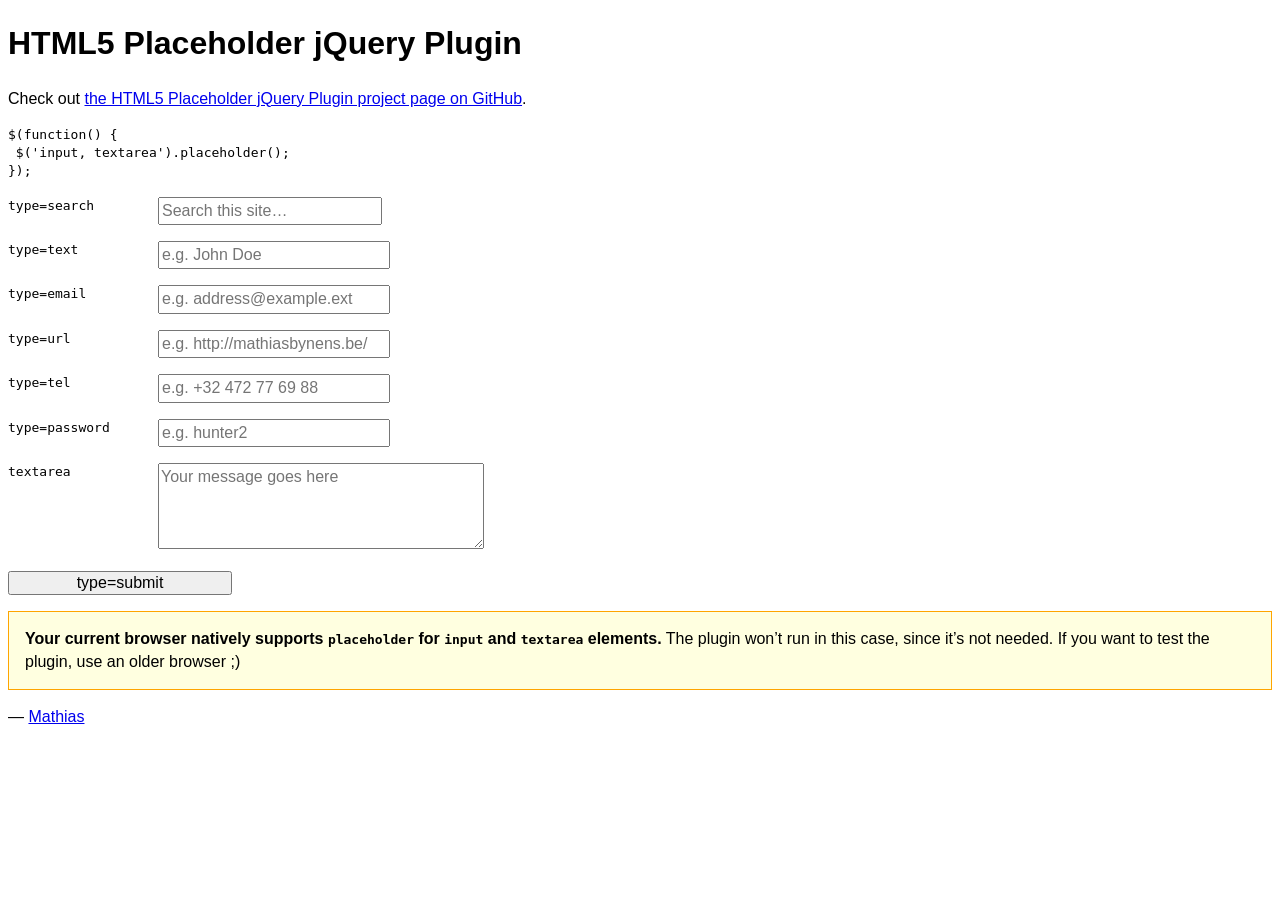
<file: bower_components/jquery-placeholder/demo.html>
<!DOCTYPE html>
<!-- If you’re looking for the online demo, it’s here: http://mathiasbynens.be/demo/placeholder -->
<html lang="en">
	<head>
		<meta charset="utf-8">
		<title>HTML5 placeholder jQuery Plugin</title>
		<style>
			body, input, textarea { font: 1em/1.4 Helvetica, Arial; }
			label code { cursor: pointer; float: left; width: 150px; }
			input { width: 14em; }
			textarea { height: 5em; width: 20em; }
			.placeholder { color: #aaa; }
			.note { border: 1px solid orange; padding: 1em; background: #ffffe0; }
			/* #p { background: lime; } */
		</style>
	</head>
	<body>
		<h1>HTML5 Placeholder jQuery Plugin</h1>
		<p>Check out <a href="http://mths.be/placeholder">the HTML5 Placeholder jQuery Plugin project page on GitHub</a>.</p>
		<pre><code>$(function() {<br> $('input, textarea').placeholder();<br>});</code></pre>
		<form>
			<p><label><code>type=search</code> <input type="search" name="search" placeholder="Search this site…"></label></p>
			<p><label><code>type=text</code> <input type="text" name="name" placeholder="e.g. John Doe"></label></p>
			<p><label><code>type=email</code> <input type="email" name="email" placeholder="e.g. address@example.ext"></label></p>
			<p><label><code>type=url</code> <input type="url" name="url" placeholder="e.g. http://mathiasbynens.be/"></label></p>
			<p><label><code>type=tel</code> <input type="tel" name="tel" placeholder="e.g. +32 472 77 69 88"></label></p>
			<p><label for="p"><code>type=password</code> </label><input type="password" name="password" placeholder="e.g. hunter2" id="p"></p>
			<p><label><code>textarea</code> <textarea name="message" placeholder="Your message goes here"></textarea></label></p>
			<p><input type="submit" value="type=submit"></p>
		</form>
		<p>— <a href="http://mathiasbynens.be/" title="Mathias Bynens, front-end developer">Mathias</a></p>
		<script src="http://ajax.googleapis.com/ajax/libs/jquery/1.10.2/jquery.min.js"></script>
		<script src="jquery.placeholder.js"></script>
		<script>
			// To test the @id toggling on password inputs in browsers that don’t support changing an input’s @type dynamically (e.g. Firefox 3.6 or IE), uncomment this:
			// $.fn.hide = function() { return this; }
			// Then uncomment the last rule in the <style> element (in the <head>).
			$(function() {
				// Invoke the plugin
				$('input, textarea').placeholder();
				// That’s it, really.
				// Now display a message if the browser supports placeholder natively
				var html;
				if ($.fn.placeholder.input && $.fn.placeholder.textarea) {
					html = '<strong>Your current browser natively supports <code>placeholder</code> for <code>input</code> and <code>textarea</code> elements.</strong> The plugin won’t run in this case, since it’s not needed. If you want to test the plugin, use an older browser ;)';
				} else if ($.fn.placeholder.input) {
					html = '<strong>Your current browser natively supports <code>placeholder</code> for <code>input</code> elements, but not for <code>textarea</code> elements.</strong> The plugin will only do its thang on the <code>textarea</code>s.';
				}
				if (html) {
					$('<p class="note">' + html + '</p>').insertAfter('form');
				}
			});
		</script>
	</body>
</html>
</file>
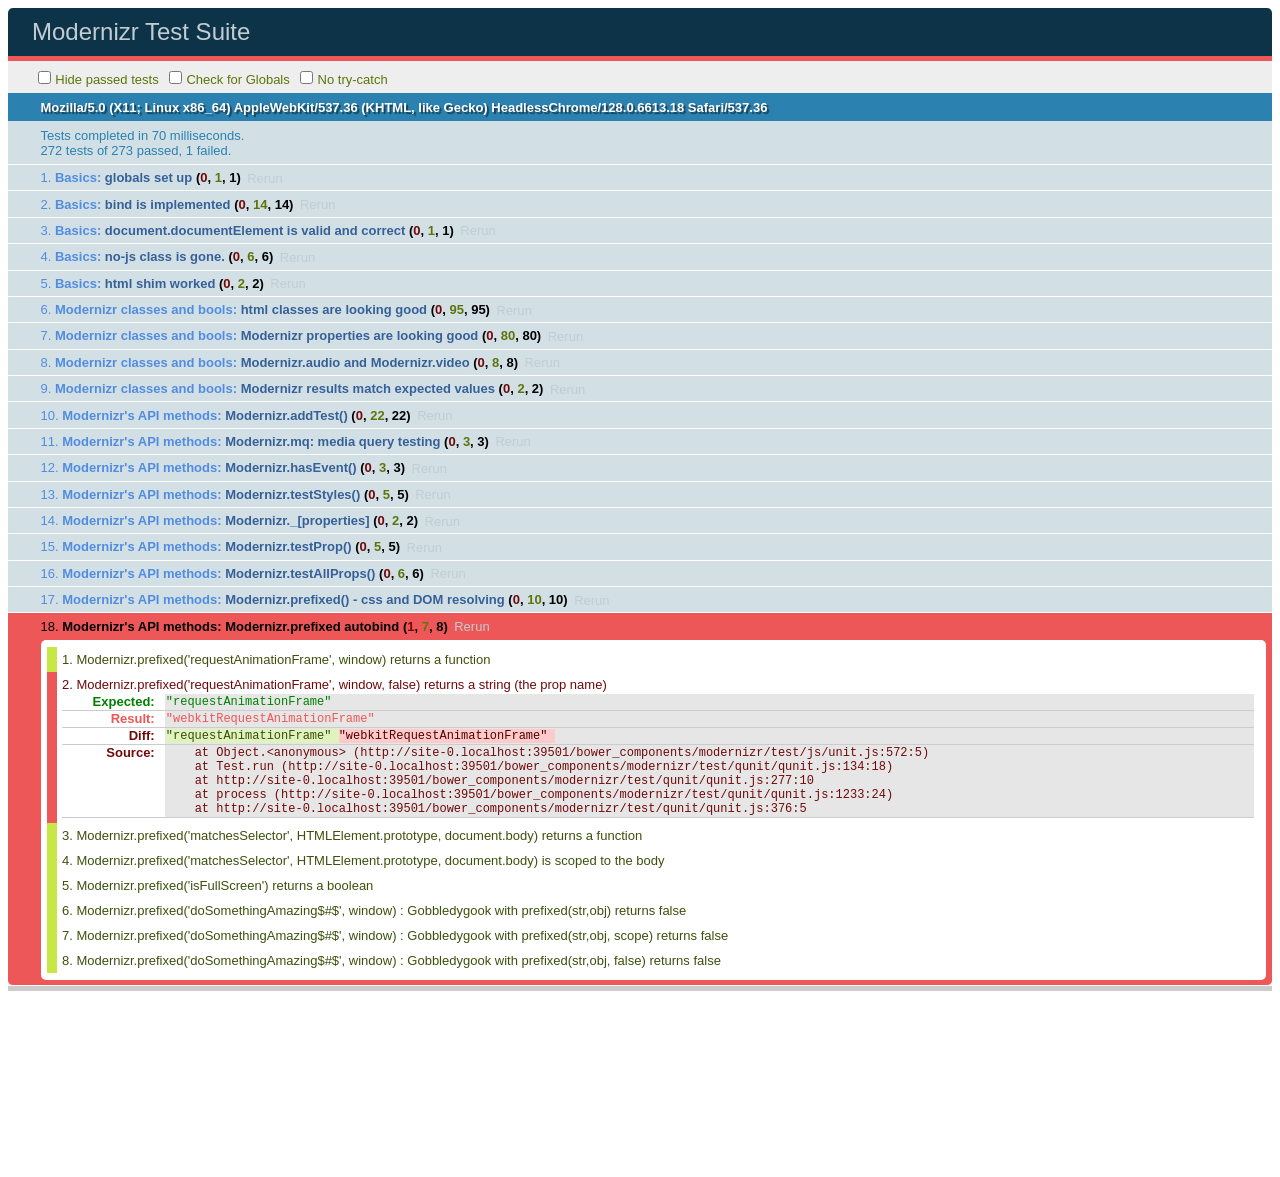
<file: bower_components/modernizr/test/basic.html>
<!DOCTYPE html>
<html class="+no-js no-js- no-js i-has-no-js">
<head>
  <meta charset="UTF-8">
  <title>Modernizr Test Suite</title>
  <link rel="stylesheet" href="qunit/qunit.css">
  <style>
     body { margin-bottom: 150px;}
     #testbed { font-family: Helvetica; color: #444; padding-bottom: 100px;}
     #testbed button { margin: 30px; font-size: 13px;}
     .data-notes, .offScreen { display:none;}
     table { width: 100%;}
     tbody tr:nth-child(even) td, tbody tr:nth-child(even) th {  border: 1px solid #ccc; border-left: 0; border-right: 0;}
     table td:nth-child(even), table th:nth-child(even) { background: #e6e6e6;}
     table tbody tr:hover td, table tbody tr:hover th { background: #e1e100!important;}
     td.wrong { background:red!important;}
     #html5section { visibility: hidden; }
     h1 label { display:none;}
     .output { padding: 0 0 0 16px;}
     .output ul { margin: 0;}
     .output li { color: #854747; }
     .output li.yes{color:#090;}
     .output li b{color:#000;}
     .output {font:14px/1.3 Inconsolata,Consolas,monospace;
                    -webkit-column-count: 5;
                       -moz-column-count: 5;
                            column-count: 5;}
      .output + .output { border-top: 5px solid #ccc; }
      textarea { width: 100%; min-height: 75px;}
      #caniusetrigger { font-size: 38px; font-family: monospace; display:block; }
  </style>

  <script src="https://raw.github.com/Modernizr/Modernizr/master/modernizr.js"></script>

  <script>window.Modernizr || document.write('<script src="../modernizr.js"><\/script>')</script>

  <script src="js/lib/polyfills.js"></script>
  <script src="js/lib/detect-global.js"></script>
  
  <script src="qunit/qunit.js"></script>
  <script src="js/lib/jquery-1.7b2.js"></script>
  
  <script src="js/setup.js"></script>
  
  <script src="js/unit.js"></script>
</head>
<body>
  <h1 id="qunit-header">Modernizr Test Suite</h1>
  <h2 id="qunit-banner"></h2>
  <div id="qunit-testrunner-toolbar"></div>
  <h2 id="qunit-userAgent"></h2>

  <ol id="qunit-tests"></ol>

  <div id="mod-output" class=output></div>
  <div id="mod-feattest-output" class=output></div>


  <br>
 
  <section><aside>this is an aside within a section</aside></section>
  
  
</body>
</html>
</file>
<file: bower_components/modernizr/test/qunit/qunit.css>
/**
 * QUnit v1.9.0 - A JavaScript Unit Testing Framework
 *
 * http://docs.jquery.com/QUnit
 *
 * Copyright (c) 2012 John Resig, Jörn Zaefferer
 * Dual licensed under the MIT (MIT-LICENSE.txt)
 * or GPL (GPL-LICENSE.txt) licenses.
 */

/** Font Family and Sizes */

#qunit-tests, #qunit-header, #qunit-banner, #qunit-testrunner-toolbar, #qunit-userAgent, #qunit-testresult {
	font-family: "Helvetica Neue Light", "HelveticaNeue-Light", "Helvetica Neue", Calibri, Helvetica, Arial, sans-serif;
}

#qunit-testrunner-toolbar, #qunit-userAgent, #qunit-testresult, #qunit-tests li { font-size: small; }
#qunit-tests { font-size: smaller; }


/** Resets */

#qunit-tests, #qunit-tests ol, #qunit-header, #qunit-banner, #qunit-userAgent, #qunit-testresult {
	margin: 0;
	padding: 0;
}


/** Header */

#qunit-header {
	padding: 0.5em 0 0.5em 1em;

	color: #8699a4;
	background-color: #0d3349;

	font-size: 1.5em;
	line-height: 1em;
	font-weight: normal;

	border-radius: 5px 5px 0 0;
	-moz-border-radius: 5px 5px 0 0;
	-webkit-border-top-right-radius: 5px;
	-webkit-border-top-left-radius: 5px;
}

#qunit-header a {
	text-decoration: none;
	color: #c2ccd1;
}

#qunit-header a:hover,
#qunit-header a:focus {
	color: #fff;
}

#qunit-testrunner-toolbar label {
	display: inline-block;
	padding: 0 .5em 0 .1em;
}

#qunit-banner {
	height: 5px;
}

#qunit-testrunner-toolbar {
	padding: 0.5em 0 0.5em 2em;
	color: #5E740B;
	background-color: #eee;
}

#qunit-userAgent {
	padding: 0.5em 0 0.5em 2.5em;
	background-color: #2b81af;
	color: #fff;
	text-shadow: rgba(0, 0, 0, 0.5) 2px 2px 1px;
}


/** Tests: Pass/Fail */

#qunit-tests {
	list-style-position: inside;
}

#qunit-tests li {
	padding: 0.4em 0.5em 0.4em 2.5em;
	border-bottom: 1px solid #fff;
	list-style-position: inside;
}

#qunit-tests.hidepass li.pass, #qunit-tests.hidepass li.running  {
	display: none;
}

#qunit-tests li strong {
	cursor: pointer;
}

#qunit-tests li a {
	padding: 0.5em;
	color: #c2ccd1;
	text-decoration: none;
}
#qunit-tests li a:hover,
#qunit-tests li a:focus {
	color: #000;
}

#qunit-tests ol {
	margin-top: 0.5em;
	padding: 0.5em;

	background-color: #fff;

	border-radius: 5px;
	-moz-border-radius: 5px;
	-webkit-border-radius: 5px;
}

#qunit-tests table {
	border-collapse: collapse;
	margin-top: .2em;
}

#qunit-tests th {
	text-align: right;
	vertical-align: top;
	padding: 0 .5em 0 0;
}

#qunit-tests td {
	vertical-align: top;
}

#qunit-tests pre {
	margin: 0;
	white-space: pre-wrap;
	word-wrap: break-word;
}

#qunit-tests del {
	background-color: #e0f2be;
	color: #374e0c;
	text-decoration: none;
}

#qunit-tests ins {
	background-color: #ffcaca;
	color: #500;
	text-decoration: none;
}

/*** Test Counts */

#qunit-tests b.counts                       { color: black; }
#qunit-tests b.passed                       { color: #5E740B; }
#qunit-tests b.failed                       { color: #710909; }

#qunit-tests li li {
	padding: 5px;
	background-color: #fff;
	border-bottom: none;
	list-style-position: inside;
}

/*** Passing Styles */

#qunit-tests li li.pass {
	color: #3c510c;
	background-color: #fff;
	border-left: 10px solid #C6E746;
}

#qunit-tests .pass                          { color: #528CE0; background-color: #D2E0E6; }
#qunit-tests .pass .test-name               { color: #366097; }

#qunit-tests .pass .test-actual,
#qunit-tests .pass .test-expected           { color: #999999; }

#qunit-banner.qunit-pass                    { background-color: #C6E746; }

/*** Failing Styles */

#qunit-tests li li.fail {
	color: #710909;
	background-color: #fff;
	border-left: 10px solid #EE5757;
	white-space: pre;
}

#qunit-tests > li:last-child {
	border-radius: 0 0 5px 5px;
	-moz-border-radius: 0 0 5px 5px;
	-webkit-border-bottom-right-radius: 5px;
	-webkit-border-bottom-left-radius: 5px;
}

#qunit-tests .fail                          { color: #000000; background-color: #EE5757; }
#qunit-tests .fail .test-name,
#qunit-tests .fail .module-name             { color: #000000; }

#qunit-tests .fail .test-actual             { color: #EE5757; }
#qunit-tests .fail .test-expected           { color: green;   }

#qunit-banner.qunit-fail                    { background-color: #EE5757; }


/** Result */

#qunit-testresult {
	padding: 0.5em 0.5em 0.5em 2.5em;

	color: #2b81af;
	background-color: #D2E0E6;

	border-bottom: 1px solid white;
}
#qunit-testresult .module-name {
	font-weight: bold;
}

/** Fixture */

#qunit-fixture {
	position: absolute;
	top: -10000px;
	left: -10000px;
	width: 1000px;
	height: 1000px;
}
</file>
